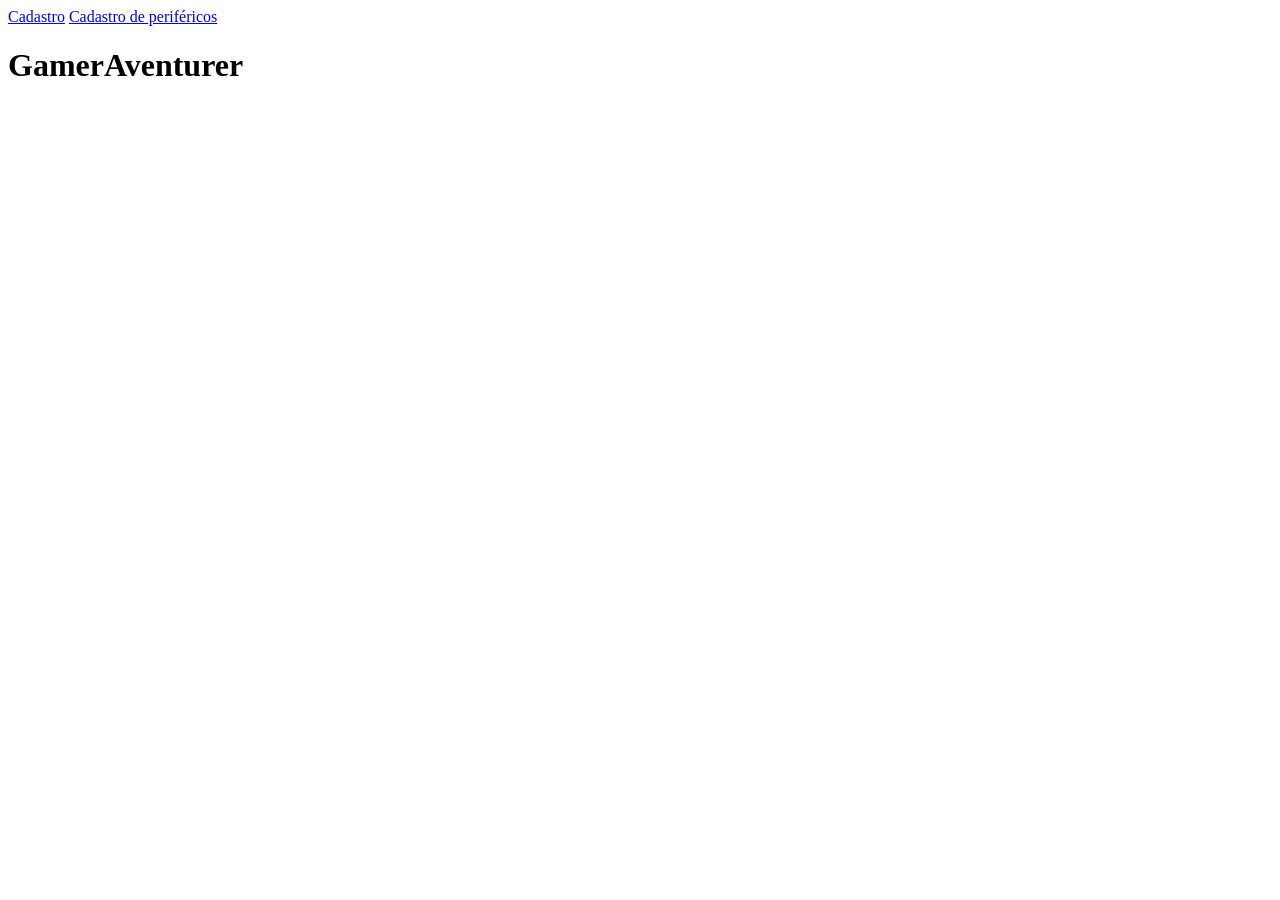
<file: index.html>
<!DOCTYPE html>
<html lang="pt-br">
<head>
    <meta charset="UTF-8">
    <meta name="viewport" content="width=device-width, initial-scale=1.0">
    <link rel="stylesheet" href="">
    <title>Gamer Aventurer</title>
</head>
<body>

    <nav>
        <a href="clientes.html">Cadastro</a>
        <a href="produto.html">Cadastro de periféricos</a>
        
    </nav>

    <h1 class="title-name">GamerAventurer</h1>

      
    <script src=""></script>
</body>
</html>
</file>
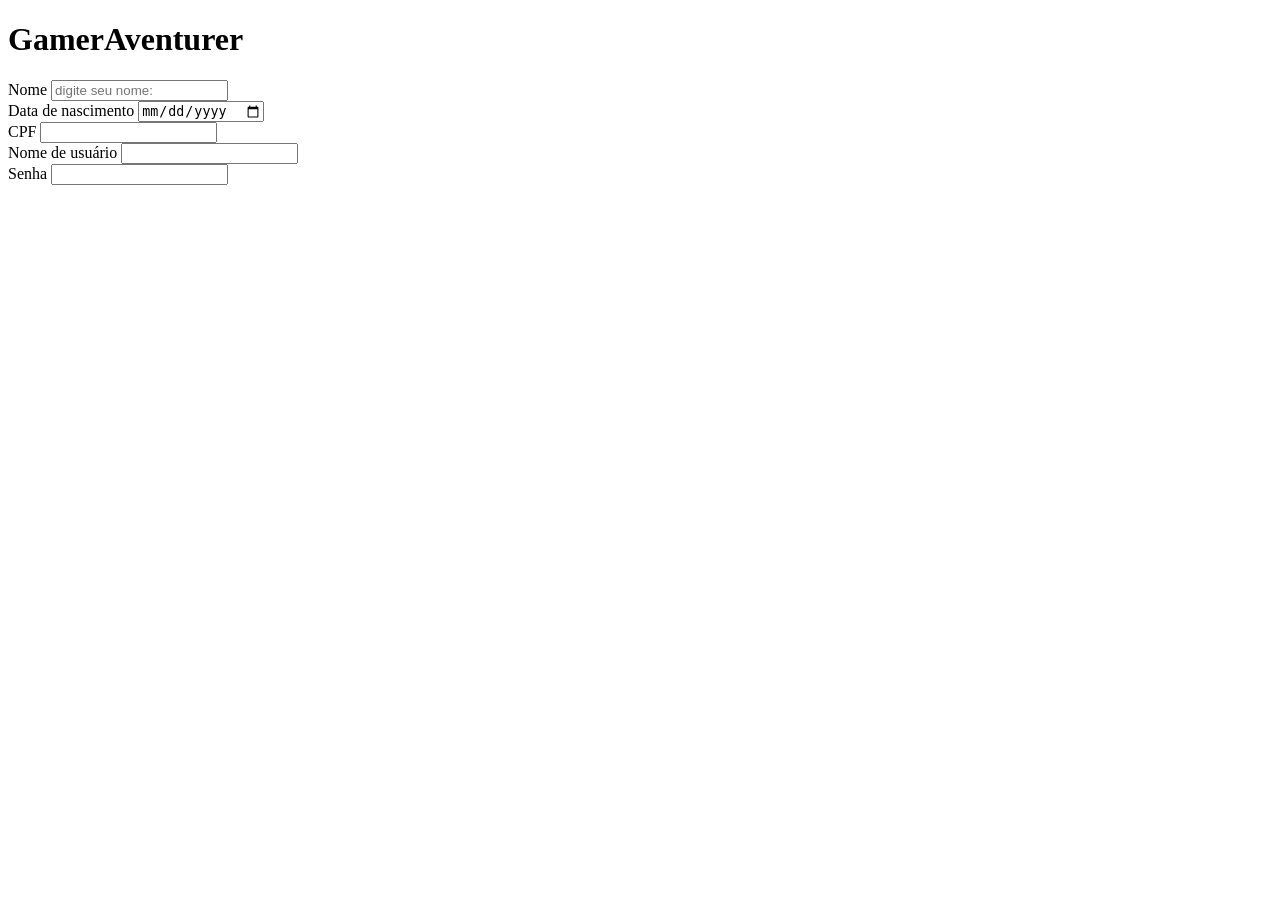
<file: 00-ProjetoCRUD/index.html>
<!DOCTYPE html>
<html lang="pt-br">
<head>
    <meta charset="UTF-8">
    <meta name="viewport" content="width=device-width, initial-scale=1.0">
    <title>Gamer Aventurer</title>
</head>
<body>
    <h1>GamerAventurer</h1>

    <div class="form">
       <div class="input-container">
        <label for="input-nome">Nome</label>
        <input id="input-nome" type="text" placeholder="digite seu nome:"> 
       </div>
       <div class="input-container">
        <label for="inp-data de nascimento">Data de nascimento</label>
        <input id="data de nascimento" type="date" placeholder="digite sua data: ">
        </div>
       <div class="input-container">
        <label for="inp-cpf">CPF</label>
        <input id="inp-cpf" type="number">
        </div>
       <div class="input-container">
        <label for="inp-nome de usuário">Nome de usuário</label>
        <input id="inp-nome de usuário" type="text">
        </div>
       <div class="input-container">
        <label for="inp-senha">Senha</label>
        <input id="inp-senha" type="password">
        </div>
 
    </div> 
      
    

</body>
</html>
</file>
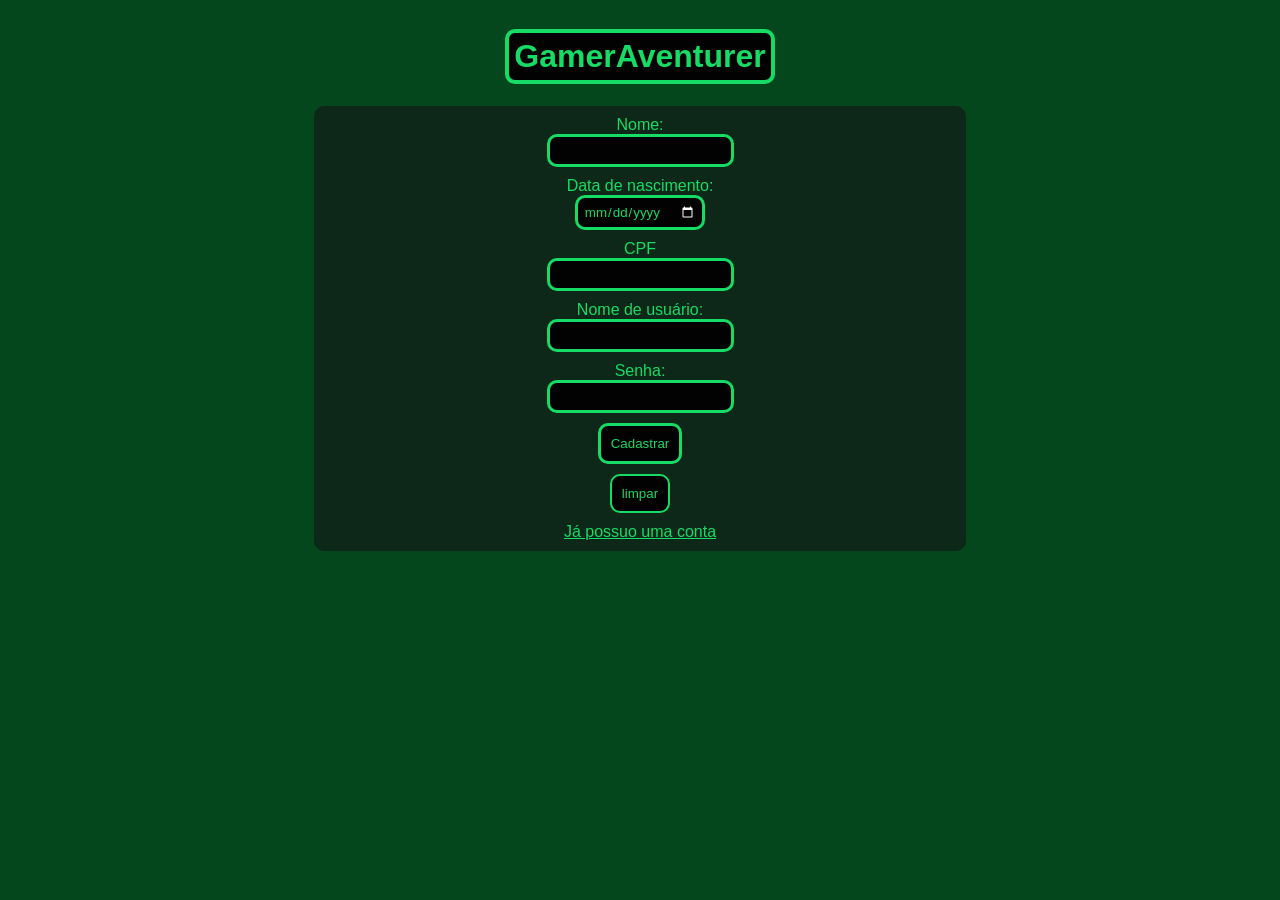
<file: clientes.html>
<!DOCTYPE html>
<html lang="pt-br">
<head>
    <meta charset="UTF-8">
    <meta name="viewport" content="width=device-width, initial-scale=1.0">
    <link rel="stylesheet" href="clientes.css">
    <title>Gamer Aventurer</title>
</head>
<body>
    <h1 class="title-name">GamerAventurer</h1>

    <div class="form">
       <div class="input-container">
        <label for="inp-nome">Nome:</label>
        <input id="inp-nome" type="text"> 
       </div>
       <div class="input-container">
        <label for="inp-dataDeNascimento">Data de nascimento:</label>
        <input id="inp-dataDeNascimento" type="date">
        </div>
       <div class="input-container">
        <label for="inp-cpf">CPF</label>
        <input id="inp-cpf" type="text"> 
        </div>
       <div class="input-container">
        <label for="inp-nomeDeusuario">Nome de usuário:</label>
        <input id="inp-nomeDeusuario" type="text">
        </div>
       <div class="input-container">
        <label for="inp-senha">Senha:</label>
        <input id="inp-senha" type="password">
        </div>
        <button class="bt-action" onclick="cadastrarCliente()">Cadastrar</button>
        <button class="bt-excluirdigitações" onclick="limparformclientes()">limpar</button>
        <a href="login.html">Já possuo uma conta</a>
        
    </div> 
      
    <script src="clientes.js"></script>
</body>
</html>
</file>
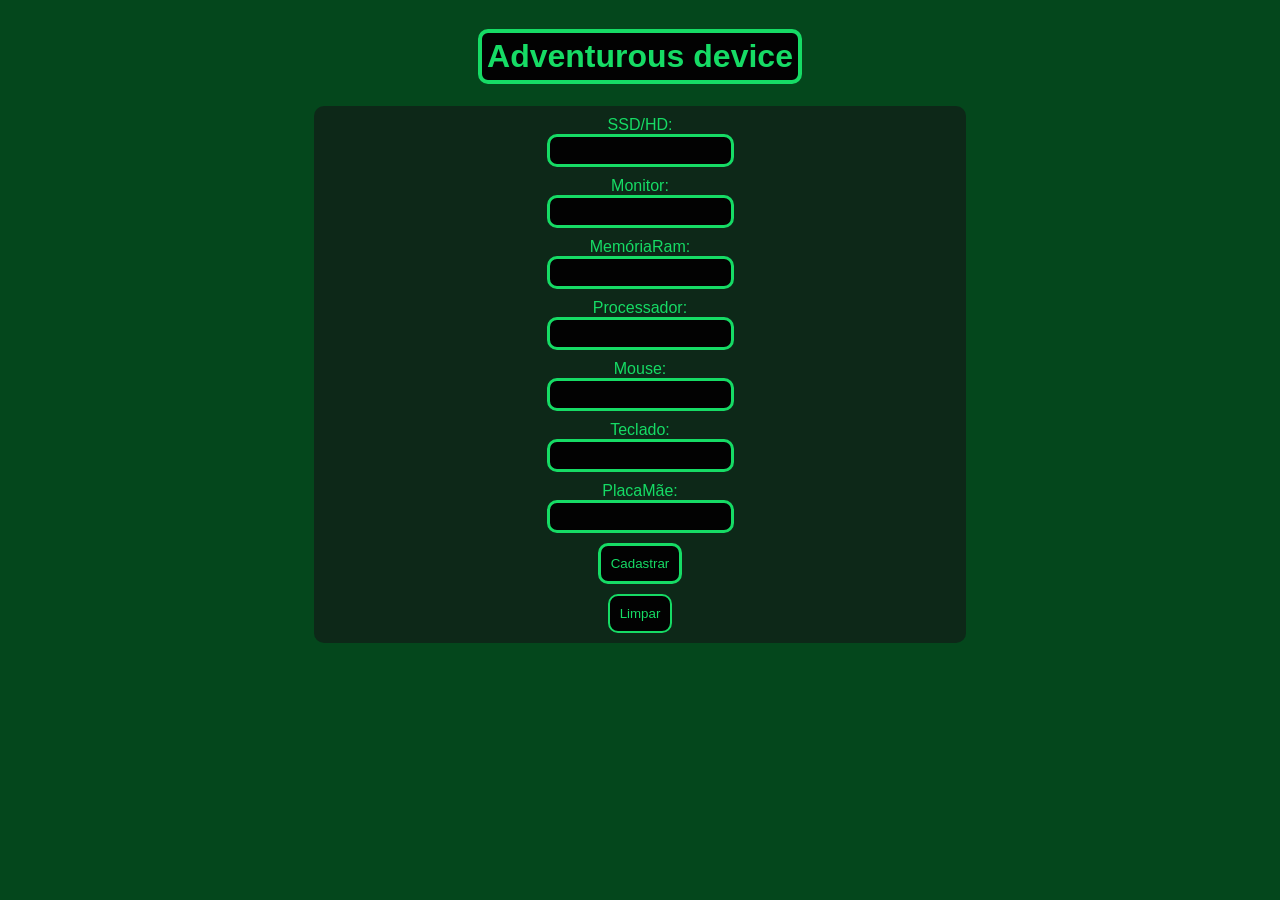
<file: Crudsegundo.html>
<!DOCTYPE html>
<html lang="pt-br">
<head>
    <meta charset="UTF-8">
    <meta name="viewport" content="width=device-width, initial-scale=1.0">
    <link rel="stylesheet" href="Crudsegundo.css">
    <title>Gamerperiféricos</title>
</head>
<body>
    <h1 class="title-name">Adventurous device</h1>

    <div class="form">
       <div class="input-container">
        <label for="inp-ssdhd">SSD/HD:</label>
        <input id="inp-ssdhd" type="text"> 
       </div>
       <div class="input-container">
        <label for="inp-modelomonitor">Monitor:</label>
        <input id="inp-modelomonitor" type="text">
        </div>
       <div class="input-container">
        <label for="inp-modelomemoriaram">MemóriaRam:</label>
        <input id="inp-modelomemoriaram" type="text"> 
        </div>
       <div class="input-container">
        <label for="inp-modeloprocessador">Processador:</label>
        <input id="inp-modeloprocessador" type="text">
        </div>
       <div class="input-container">
        <label for="inp-modelomouse">Mouse:</label>
        <input id="inp-modelomouse" type="text">
        </div>
       <div class="input-container">
        <label for="inp-modeloteclado">Teclado:</label>
        <input id="inp-modeloteclado" type="text">
        </div>
       <div class="input-container">
        <label for="inp-modeloplacamae">PlacaMãe:</label>
        <input id="inp-modeloplacamae" type="text">
        </div>
        <button class="bt-action" onclick="cadastrarDispositivo()">Cadastrar</button>
        <button class="bt-excluirdigitações" onclick="limparDispositivo()">Limpar</button>
    </div> 
      
    <script src="Crudsegundo.js"></script>
</body>
</html>
</file>
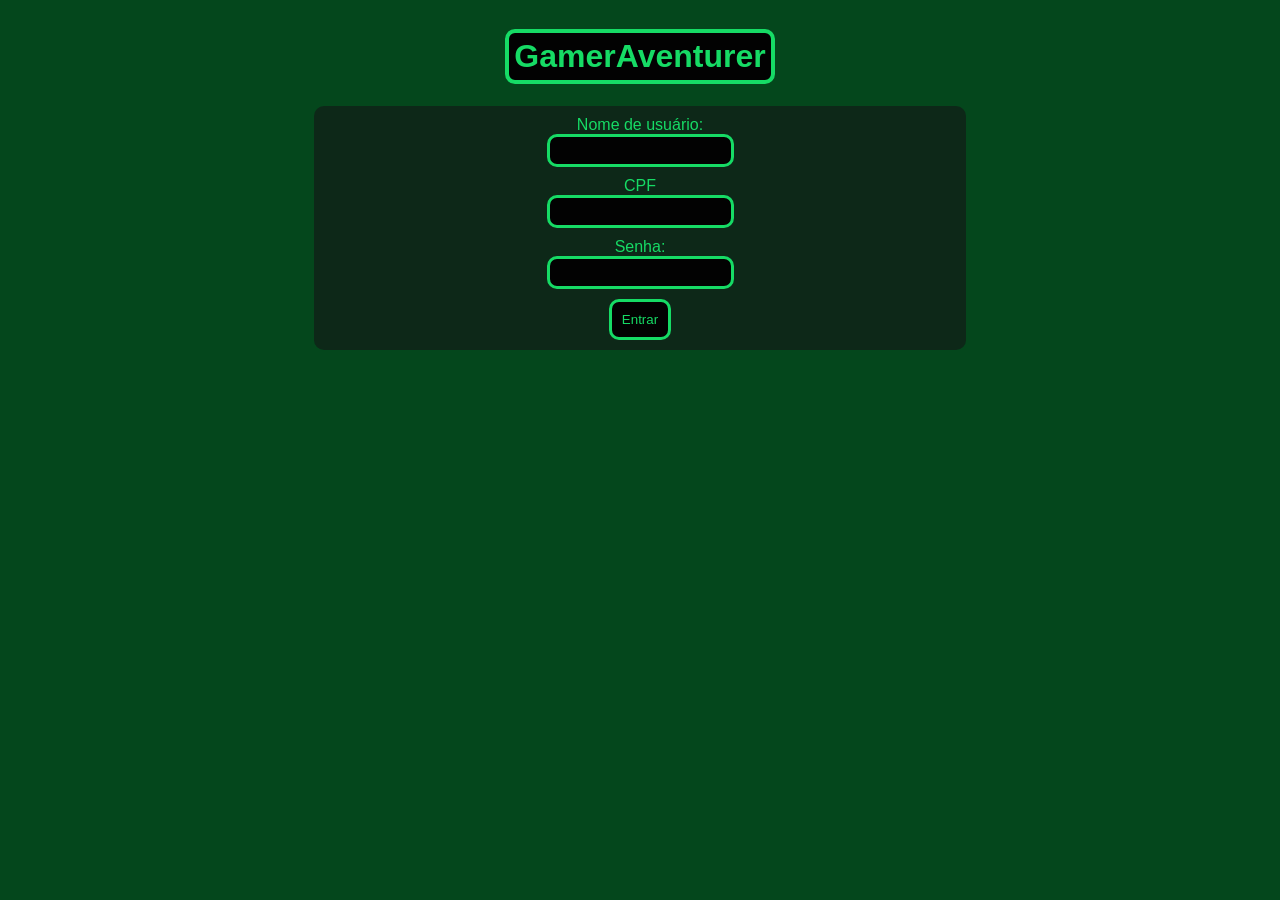
<file: login.html>
<!DOCTYPE html>
<html lang="pt-br">
<head>
    <meta charset="UTF-8">
    <meta name="viewport" content="width=device-width, initial-scale=1.0">
    <link rel="stylesheet" href="clientes.css">
    <title>Gamer Aventurer</title>
</head>
<body>
    <h1 class="title-name">GamerAventurer</h1>

    <div class="form">
       <div class="input-container">
        <label for="inp-nomeDeusuario">Nome de usuário:</label>
        <input id="inp-nomeDeusuario" type="text">
        </div>
        
        <div class="input-container">
            <label for="inp-cpf">CPF</label>
            <input id="inp-cpf" type="text">
        </div>
        
        <div class="input-container">
            <label for="inp-senha">Senha:</label>
            <input id="inp-senha" type="password">
         </div>
        
        <button class="bt-action" onclick="efetuarlogin()">Entrar</button>
        
    </div> 
      
    <script src="login.js"></script>
</body>
</html>
</file>
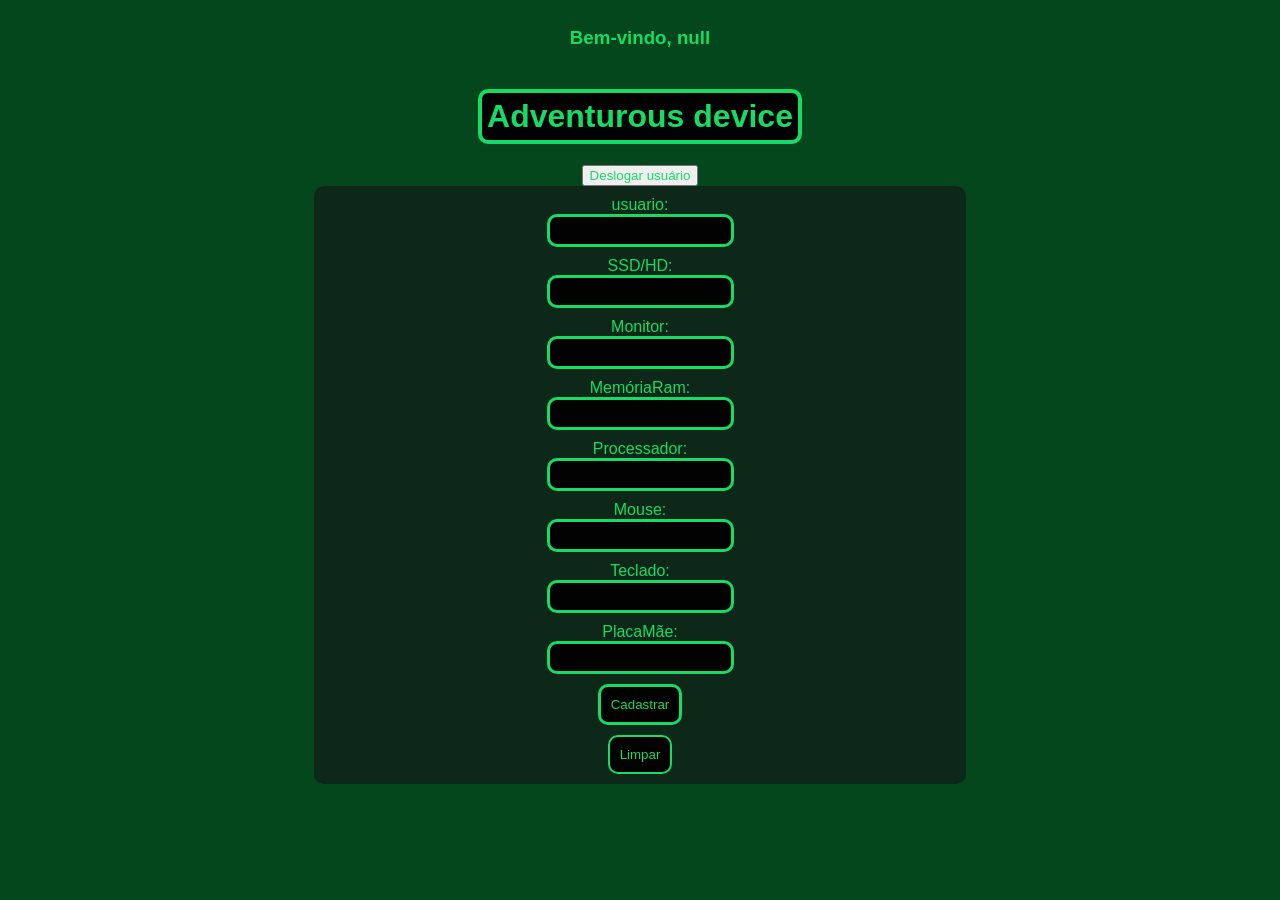
<file: produto.html>
<!DOCTYPE html>
<html lang="pt-br">
<head>
    <meta charset="UTF-8">
    <meta name="viewport" content="width=device-width, initial-scale=1.0">
    <link rel="stylesheet" href="produto.css">
    <title>Gamerperiféricos</title>
</head>
<body onload="identificarusuario()">
    <h3 id="usuario-logado"></h3>
    <h1 class="title-name">Adventurous device</h1>
<button onclick="deslogarusuario()">Deslogar usuário</button>
    
<div class="form">
        <div class="input-container">
            <label for="inp-user">usuario:</label>
            <input id="inp-user" type="text" disabled> 
        </div>
       <div class="input-container">
        <label for="inp-ssdhd">SSD/HD:</label>
        <input id="inp-ssdhd" type="text"> 
       </div>
       <div class="input-container">
        <label for="inp-modelomonitor">Monitor:</label>
        <input id="inp-modelomonitor" type="text">
        </div>
       <div class="input-container">
        <label for="inp-modelomemoriaram">MemóriaRam:</label>
        <input id="inp-modelomemoriaram" type="text"> 
        </div>
       <div class="input-container">
        <label for="inp-modeloprocessador">Processador:</label>
        <input id="inp-modeloprocessador" type="text">
        </div>
       <div class="input-container">
        <label for="inp-modelomouse">Mouse:</label>
        <input id="inp-modelomouse" type="text">
        </div>
       <div class="input-container">
        <label for="inp-modeloteclado">Teclado:</label>
        <input id="inp-modeloteclado" type="text">
        </div>
       <div class="input-container">
        <label for="inp-modeloplacamae">PlacaMãe:</label>
        <input id="inp-modeloplacamae" type="text">
        </div>
        <button class="bt-action" onclick="cadastrarDispositivo()">Cadastrar</button>
        <button class="bt-excluirdigitações" onclick="limparDispositivo()">Limpar</button>
    </div> 
      
    <script src="produto.js"></script>
</body>
</html>
</file>
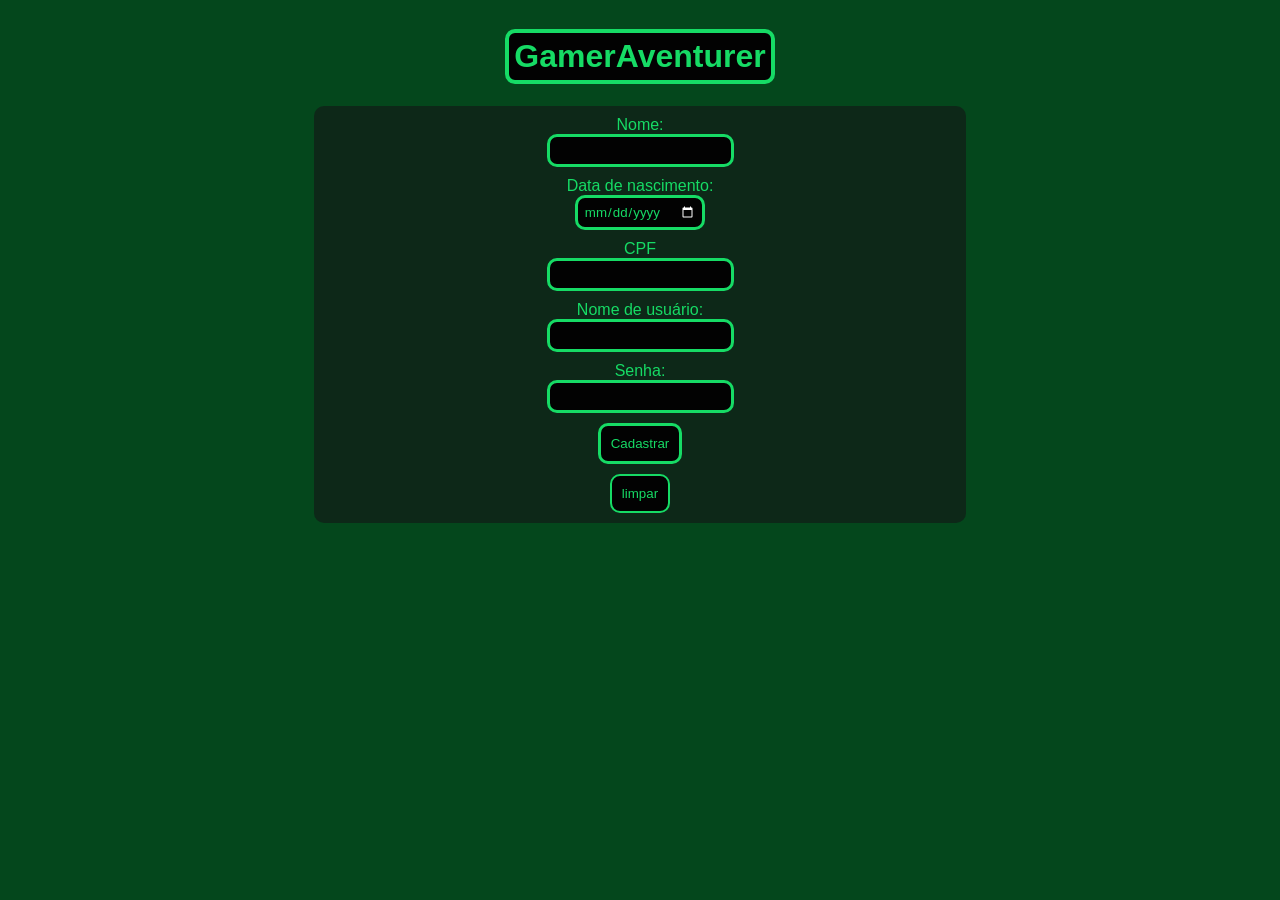
<file: 00-ProjetoCRUD/Crud.html>
<!DOCTYPE html>
<html lang="pt-br">
<head>
    <meta charset="UTF-8">
    <meta name="viewport" content="width=device-width, initial-scale=1.0">
    <link rel="stylesheet" href="Crud.css">
    <title>Gamer Aventurer</title>
</head>
<body>
    <h1 class="title-name">GamerAventurer</h1>

    <div class="form">
       <div class="input-container">
        <label for="inp-nome">Nome:</label>
        <input id="inp-nome" type="text"> 
       </div>
       <div class="input-container">
        <label for="inp-dataDeNascimento">Data de nascimento:</label>
        <input id="inp-dataDeNascimento" type="date">
        </div>
       <div class="input-container">
        <label for="inp-cpf">CPF</label>
        <input id="inp-cpf" type="text"> 
        </div>
       <div class="input-container">
        <label for="inp-nomeDeusuario">Nome de usuário:</label>
        <input id="inp-nomeDeusuario" type="text">
        </div>
       <div class="input-container">
        <label for="inp-senha">Senha:</label>
        <input id="inp-senha" type="password">
        </div>
        <button class="bt-action" onclick="cadastrarCliente()">Cadastrar</button>
        <button class="bt-excluirdigitações" onclick="limparformclientes()">limpar</button>
        
    </div> 
      
    <script src="Crud.js"></script>
</body>
</html>
</file>
<file: clientes.css>
*{  
--black: #020202ff;
--evergreen: #0d2818ff;
--black-forest: #04471cff;
--sea-green: #058c42ff;
--malachite: #16db65ff;
color: var(--malachite) ;
font-family:'Segoe UI', Tahoma, Geneva, Verdana, sans-serif;
}



body{
    background-color: var(--black-forest);
    display: flex;
    flex-direction: column;
    justify-content: center;
    align-items: center;

}

input{
    border: 3px solid #16db65ff;
    padding: 6px;
    border-radius: 10px;  
    color:var(--malachite);  
    background-color: var(--black);


}

.form{
    background-color: var(--evergreen) ;
    width: 50%;
    padding: 10px;
    display: flex;
    flex-direction: column;
    justify-content: center;
    align-items: center;
    gap: 10px;
    border-radius: 10px;
    /* box-shadow: 0 0 10px var(--malachite); */
}

.input-container{
    display: flex;
    flex-direction: column;
    justify-content: center;
    align-items: center;     
}

.bt-action{
    padding: 10px;
    display: flex;
    flex-direction: column;
    justify-content: center;
    align-items: center;
    gap: 10px;
    border: 3px solid #16db65ff;
    border-radius: 10px;
    background-color: var(--black);
}

.title-name{
    border: 4px solid var(--malachite);
    border-radius: 10px;
    padding: 5px;
    background-color: var(--black);

}

.bt-excluirdigitações{
    padding: 10px;
    display: flex;
    flex-direction: column;
    justify-content: center;
    align-items: center;
    gap: 10px;
    border: 2px solid #16db65ff;
    border-radius: 10px;
    background-color: var(--black);
}


input[type="date"]::-webkit-calendar-picker-indicator {
    filter: invert(1); /* Inverte a cor do ícone */
    cursor: pointer;
  }
</file>
<file: Crudsegundo.css>
*{  
    --black: #020202ff;
    --evergreen: #0d2818ff;
    --black-forest: #04471cff;
    --sea-green: #058c42ff;
    --malachite: #16db65ff;
    color: var(--malachite) ;
    font-family:'Segoe UI', Tahoma, Geneva, Verdana, sans-serif;
    }

    body{
        background-color: var(--black-forest);
        display: flex;
        flex-direction: column;
        justify-content: center;
        align-items: center;
    
    }

    input{
        border: 3px solid #16db65ff;
        padding: 6px;
        border-radius: 10px;  
        color:var(--malachite);  
        background-color: var(--black);
    }

    .form{
        background-color: var(--evergreen) ;
        width: 50%;
        padding: 10px;
        display: flex;
        flex-direction: column;
        justify-content: center;
        align-items: center;
        gap: 10px;
        border-radius: 10px;
    }

    .input-container{
        display: flex;
        flex-direction: column;
        justify-content: center;
        align-items: center;
      
       
    }
    
    .bt-action{
        padding: 10px;
        display: flex;
        flex-direction: column;
        justify-content: center;
        align-items: center;
        gap: 10px;
        border: 3px solid #16db65ff;
        border-radius: 10px;
        background-color: var(--black);
    }
    
    .title-name{
        border: 4px solid var(--malachite);
        border-radius: 10px;
        padding: 5px;
        background-color: var(--black);
    
    }
    
    .bt-excluirdigitações{
        padding: 10px;
        display: flex;
        flex-direction: column;
        justify-content: center;
        align-items: center;
        gap: 10px;
        border: 2px solid #16db65ff;
        border-radius: 10px;
        background-color: var(--black);
    }
</file>
<file: produto.css>
*{  
    --black: #020202ff;
    --evergreen: #0d2818ff;
    --black-forest: #04471cff;
    --sea-green: #058c42ff;
    --malachite: #16db65ff;
    color: var(--malachite) ;
    font-family:'Segoe UI', Tahoma, Geneva, Verdana, sans-serif;
    }

    body{
        background-color: var(--black-forest);
        display: flex;
        flex-direction: column;
        justify-content: center;
        align-items: center;
    
    }

    input{
        border: 3px solid #16db65ff;
        padding: 6px;
        border-radius: 10px;  
        color:var(--malachite);  
        background-color: var(--black);
    }

    .form{
        background-color: var(--evergreen) ;
        width: 50%;
        padding: 10px;
        display: flex;
        flex-direction: column;
        justify-content: center;
        align-items: center;
        gap: 10px;
        border-radius: 10px;
    }

    .input-container{
        display: flex;
        flex-direction: column;
        justify-content: center;
        align-items: center;
      
       
    }
    
    .bt-action{
        padding: 10px;
        display: flex;
        flex-direction: column;
        justify-content: center;
        align-items: center;
        gap: 10px;
        border: 3px solid #16db65ff;
        border-radius: 10px;
        background-color: var(--black);
    }
    
    .title-name{
        border: 4px solid var(--malachite);
        border-radius: 10px;
        padding: 5px;
        background-color: var(--black);
    
    }
    
    .bt-excluirdigitações{
        padding: 10px;
        display: flex;
        flex-direction: column;
        justify-content: center;
        align-items: center;
        gap: 10px;
        border: 2px solid #16db65ff;
        border-radius: 10px;
        background-color: var(--black);
    }

    #inp-user{

        text-align: center;

    }
</file>
<file: 00-ProjetoCRUD/Crud.css>
*{  
--black: #020202ff;
--evergreen: #0d2818ff;
--black-forest: #04471cff;
--sea-green: #058c42ff;
--malachite: #16db65ff;
color: var(--malachite) ;
font-family:'Segoe UI', Tahoma, Geneva, Verdana, sans-serif;
}



body{
    background-color: var(--black-forest);
    display: flex;
    flex-direction: column;
    justify-content: center;
    align-items: center;

}

input{
    border: 3px solid #16db65ff;
    padding: 6px;
    border-radius: 10px;  
    color:var(--malachite);  
    background-color: var(--black);


}

.form{
    background-color: var(--evergreen) ;
    width: 50%;
    padding: 10px;
    display: flex;
    flex-direction: column;
    justify-content: center;
    align-items: center;
    gap: 10px;
    border-radius: 10px;
    /* box-shadow: 0 0 10px var(--malachite); */
}

.input-container{
    display: flex;
    flex-direction: column;
    justify-content: center;
    align-items: center;     
}

.bt-action{
    padding: 10px;
    display: flex;
    flex-direction: column;
    justify-content: center;
    align-items: center;
    gap: 10px;
    border: 3px solid #16db65ff;
    border-radius: 10px;
    background-color: var(--black);
}

.title-name{
    border: 4px solid var(--malachite);
    border-radius: 10px;
    padding: 5px;
    background-color: var(--black);

}

.bt-excluirdigitações{
    padding: 10px;
    display: flex;
    flex-direction: column;
    justify-content: center;
    align-items: center;
    gap: 10px;
    border: 2px solid #16db65ff;
    border-radius: 10px;
    background-color: var(--black);
}


input[type="date"]::-webkit-calendar-picker-indicator {
    filter: invert(1); /* Inverte a cor do ícone */
    cursor: pointer;
  }
</file>
